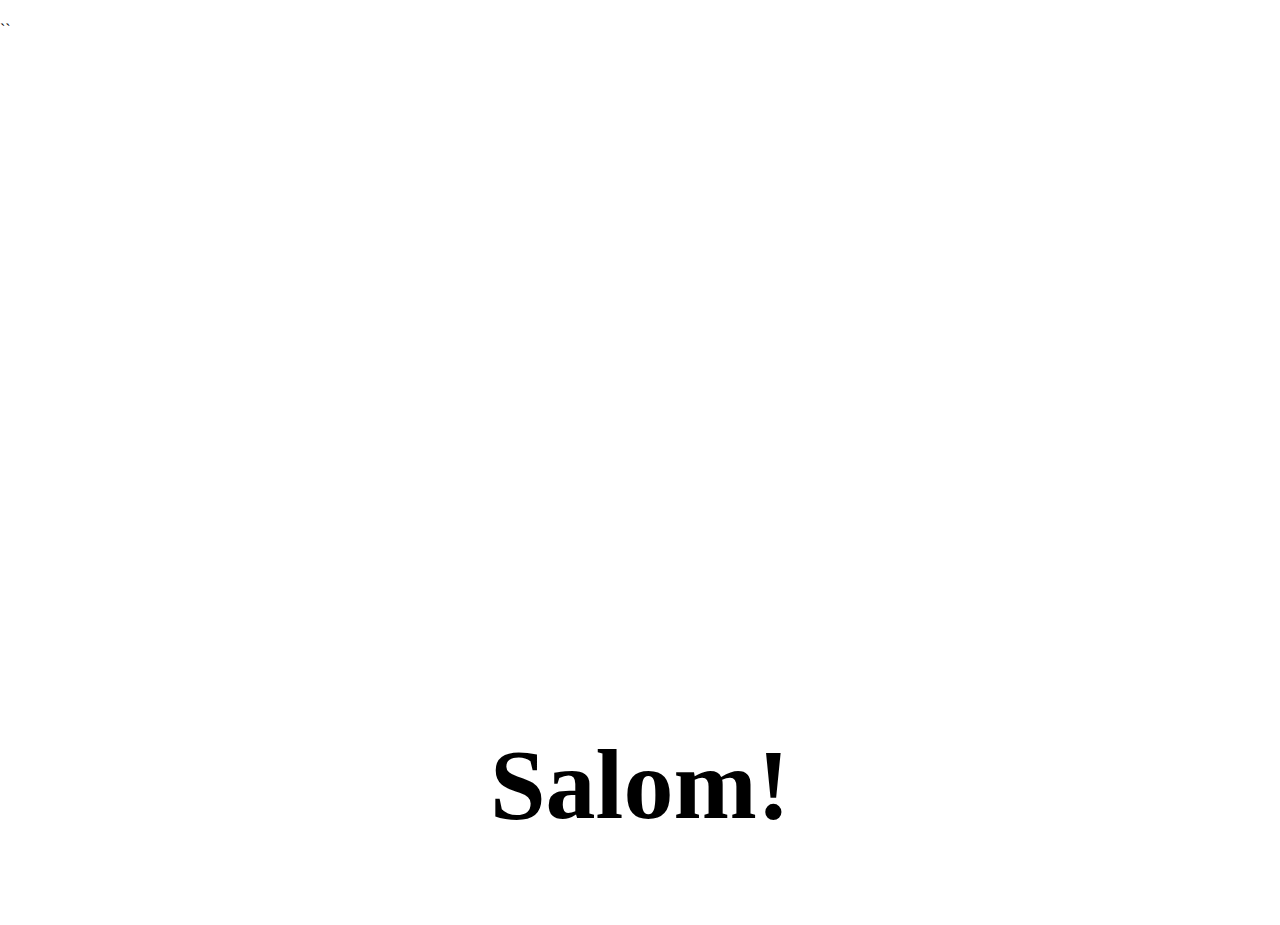
<file: index.html>
<!DOCTYPE html>
<html lang="en">
<head>
    <meta charset="UTF-8">
    <meta name="viewport" content="width=device-width, initial-scale=1.0">
    <title>Exam JS</title>
    <link rel="stylesheet" href="./style.css">
</head>
<body>
    <h1></h1>``
    <h2>Salom!</h2>
    <script src="./main.js"></script>
</body>
</html>
</file>
<file: style.css>
body {
    width: 100vw;
    margin: 0;
}

h2 {
    display: flex;
    height: 80vh;
    font-size: 100px;
    justify-content: center;
    align-items: end ;
}
</file>
